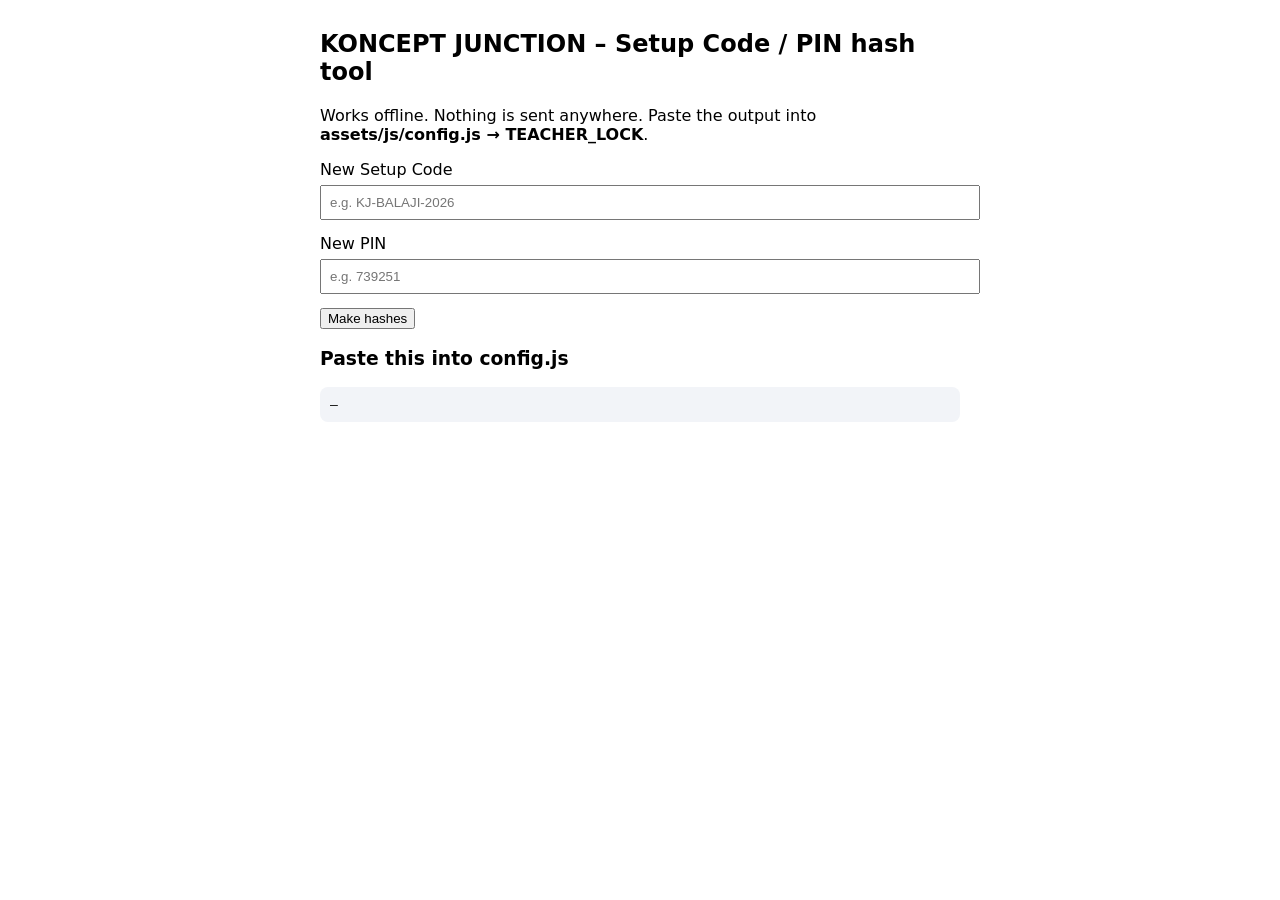
<file: tools/hash_tool.html>
<!doctype html><html><head><meta charset="utf-8"><meta name="viewport" content="width=device-width,initial-scale=1">
<title>KJ Lock Hash Tool</title>
<style>body{font-family:system-ui,sans-serif;max-width:640px;margin:30px auto;padding:0 16px}input{width:100%;padding:8px;margin:6px 0 14px}code{display:block;background:#f2f4f8;padding:10px;word-break:break-all;border-radius:8px}</style></head>
<body><h2>KONCEPT JUNCTION – Setup Code / PIN hash tool</h2>
<p>Works offline. Nothing is sent anywhere. Paste the output into <b>assets/js/config.js → TEACHER_LOCK</b>.</p>
<label>New Setup Code</label><input id="c" type="text" placeholder="e.g. KJ-BALAJI-2026">
<label>New PIN</label><input id="p" type="text" inputmode="numeric" placeholder="e.g. 739251">
<button onclick="go()">Make hashes</button>
<h3>Paste this into config.js</h3><code id="o">–</code>
<script>
async function h(t){const b=await crypto.subtle.digest("SHA-256",new TextEncoder().encode(t));return [...new Uint8Array(b)].map(x=>x.toString(16).padStart(2,"0")).join("")}
async function go(){const c=document.getElementById("c").value.trim(),p=document.getElementById("p").value.trim();
if(!c||!p){alert("Enter both");return}
document.getElementById("o").textContent='TEACHER_LOCK: {\n  setup_code_sha256: "'+await h(c)+'",\n  pin_sha256: "'+await h(p)+'"\n},'}
</script></body></html>
</file>
